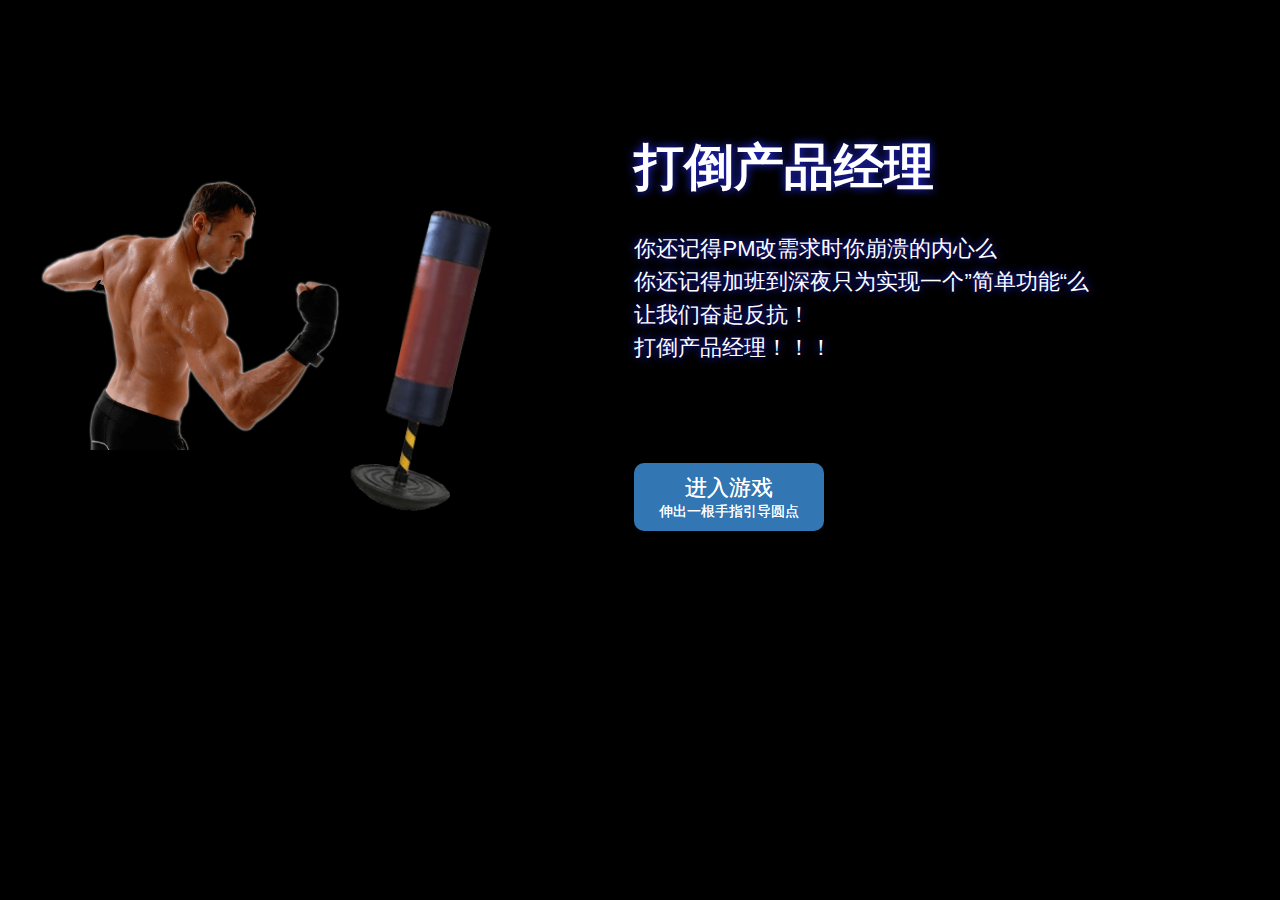
<file: index.html>
<!DOCTYPE html>
<html>

<head>
  <meta charset="utf-8">
  <meta http-equiv="X-UA-Compatible" content="IE=edge">
  <title>打倒产品经理</title>
  <link rel="stylesheet" href="./css/normalize-zh.css">
  <link rel="stylesheet" type="text/css" href="./css/index.css">
</head>

<body>
  <div class="container">
    <div class="left">
      <img class="human" src="imgs/human.jpg" alt="">
      <img class="bag" src="imgs/bag.png" alt="">
    </div>
    <div class="right">
      <h1>打倒产品经理</h1>
      <div class="detail">
        <p>你还记得PM改需求时你崩溃的内心么</p>
        <p>你还记得加班到深夜只为实现一个”简单功能“么</p>
        <p>让我们奋起反抗！</p>
        <p>打倒产品经理！！！</p>
      </div>
      <a class="btn" href="main.html">
        <p>进入游戏
          <span class="tip">伸出一根手指引导圆点</span>
        </p>
      </a>
    </div>
  </div>
  <div class="mask-modal" id="modal">
    <div class="mask">
    </div>
    <div class="modal">
      <h3>您还未连接leap motion 设备，请连接设备！</h3>
    </div>
  </div>
  <audio src="music/music_cartoony_background.mp3" autoplay="autoplay" loop="loop"></audio>
  <script type="text/javascript" src="js/zf.js"></script>
  <script type="text/javascript">
  // zf.showModal();
  </script>
</body>

</html>
</file>
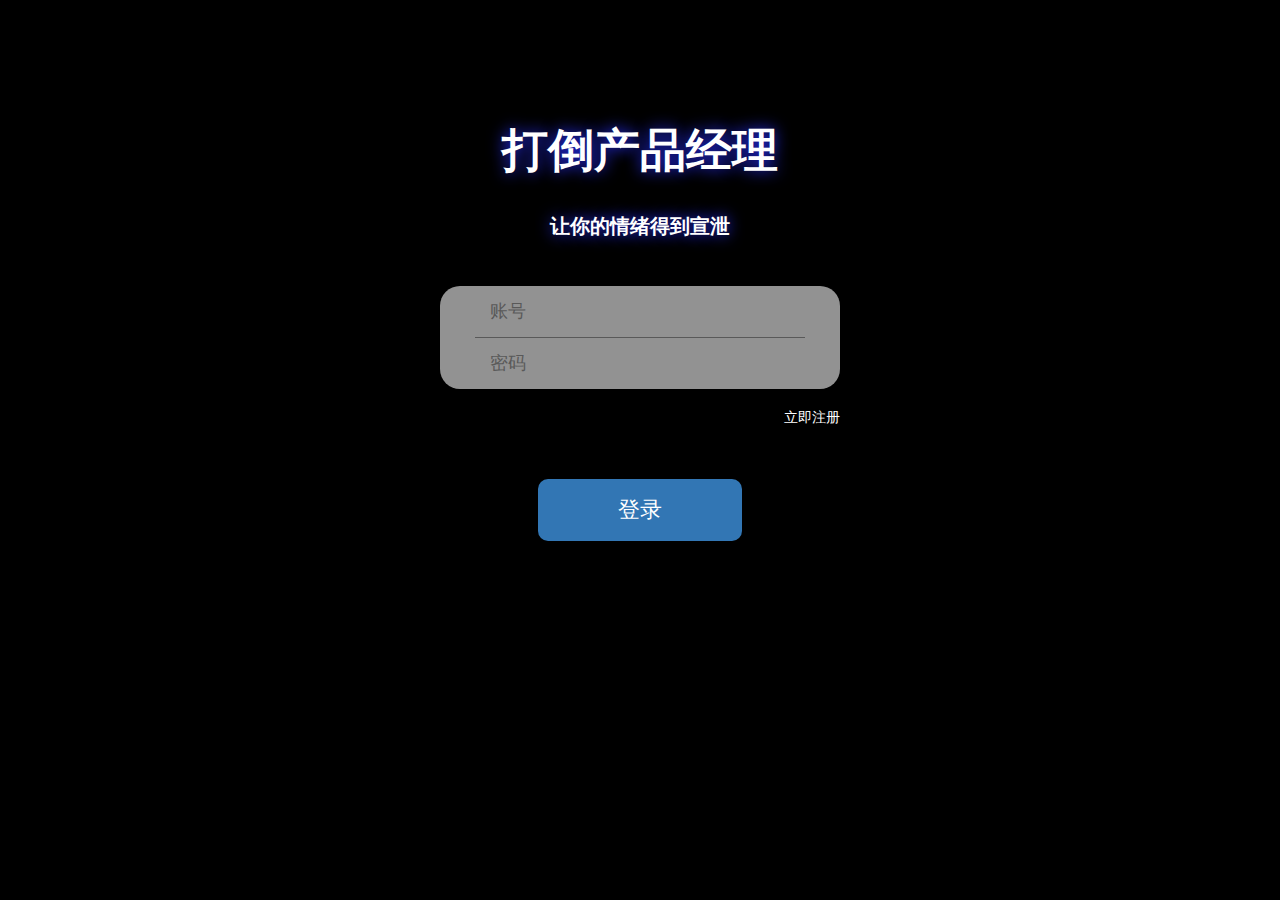
<file: login.html>
<!DOCTYPE html>
<html>

<head>
  <meta charset="utf-8">
  <meta http-equiv="X-UA-Compatible" content="IE=edge">
  <title>登陆</title>
  <link rel="stylesheet" href="./css/normalize-zh.css">
  <link rel="stylesheet" type="text/css" href="./css/login.css">
</head>

<body>
  <div class="container">
    <header>
      <h1>打倒产品经理</h1>
      <h4>让你的情绪得到宣泄</h4>
    </header>
    <!-- /header -->
    <section class="main">
      <div class="account">
        <input class="username" id="username" type="text" placeholder="账号">
        <input class="password" id="password" type="password" placeholder="密码">
      </div>
      <div class="foot">
        <a class="register" href="register.html" title="注册">立即注册</a>
      </div>
    </section>
    <section class="btn">
      <button id="login">登录</button>
    </section>
  </div>
  <audio src="music/music_cartoony_background.mp3" autoplay="autoplay" loop="loop"></audio>
  <script type="text/javascript" src="js/lib/md5.js"></script>
  <script type="text/javascript" src="js/lib/util.js"></script>
  <script type="text/javascript" src="js/lib/zfJquery.js"></script>
  <script type="text/javascript">
  zfJquery(function() {
    zfJquery('#login').bind('click', function() {
      var username = zfJquery('#username')[0].value
      var password = zfJquery('#password')[0].value
      if (checkUsername(username) && checkPassword(password)) {
        var score = localStorage.getItem('score') || 0
        password = md5(password)
        var urlStr = 'http://www.violachen.cn/KOPM/userLogin?userName=' + username + '&passWord=' + password + '&score=' + score
        zfJquery.ajax({
          url: urlStr,
          type: 'GET',
          success: function(data) {
            if (data == '-1') {
              alert('用户名错误')
            } else if (data == '0') {
              alert('密码错误')
            } else if (data == '1') {
              localStorage.setItem('from', 'true')
              window.location.href = 'http://www.violachen.cn/KOPM/main.html'
            } else {
              alert('服务器出现错误')
            }

          }
        })
      }
    })
  })
  </script>
</body>

</html>
</file>
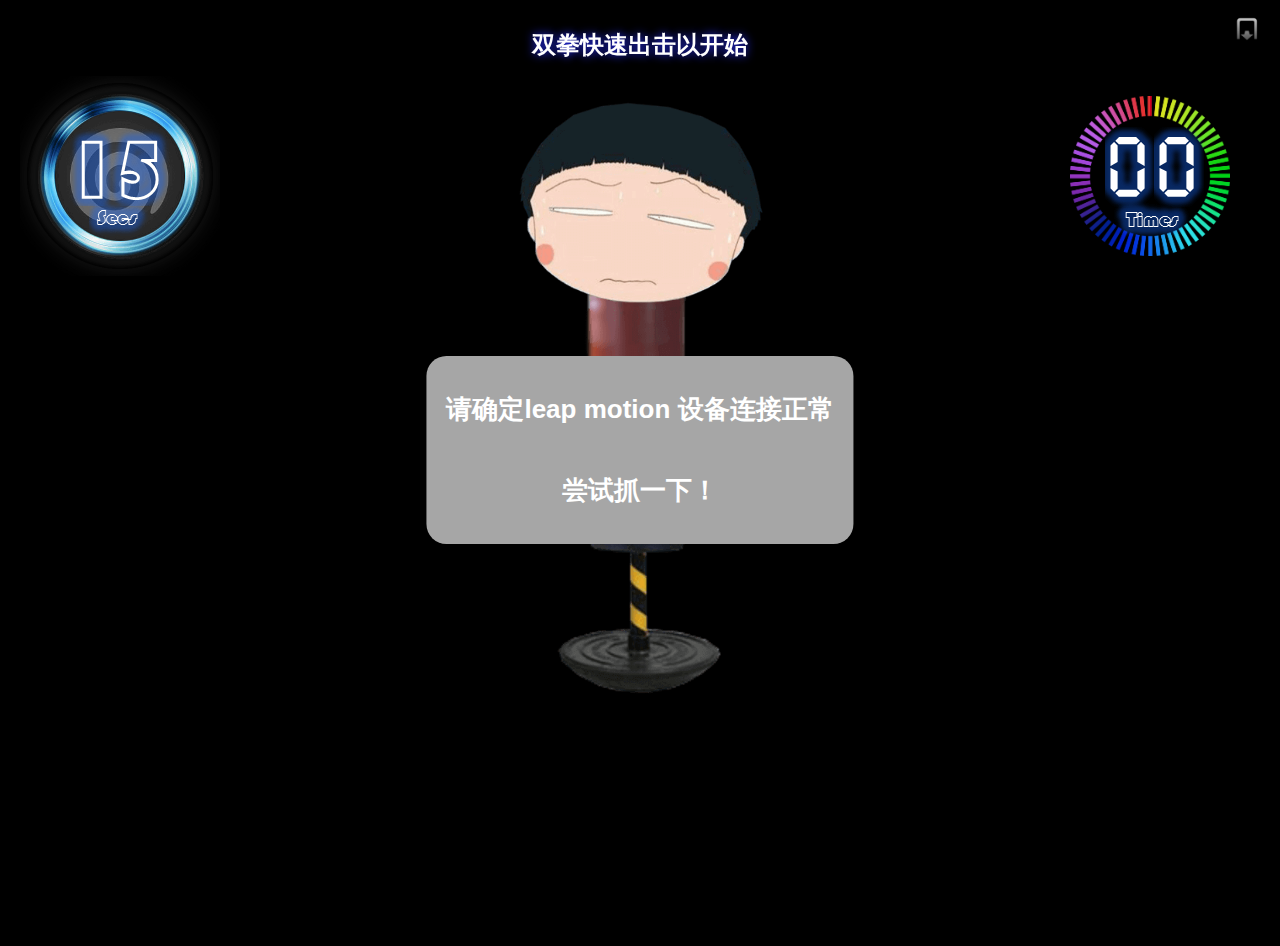
<file: main.html>
<!DOCTYPE html>
<html>

<head>
  <meta charset="utf-8">
  <meta http-equiv="X-UA-Compatible" content="IE=edge">
  <title>打倒产品经理</title>
  <link rel="stylesheet" href="css/normalize-zh.css">
  <link rel="stylesheet" type="text/css" href="./css/main.css">
</head>

<body>
  <div class="container">
    <header>
      <span id="user"></span>
      <a href="javascript:;" title="" id="logout"><img src="imgs/logout.jpg" alt="退出"></a>
    </header>
    <!-- 击打页面效果 -->
    <div class="hit">
      <img id="pillar" src="imgs/pillar.png">
      <canvas id="myCanvas"></canvas>
      <div class="timer">
        <canvas id="timerCanvas" width="220" height="220"></canvas>
        <img id="innerCircle" src="imgs/innerCircle2.png" width="130" height="130">
        <div id="timerNumber"></div>
        <div id="timeTip"></div>
      </div>
      <div class="counter">
        <img id="swing" src="imgs/swing.png">
        <div id="leftNumber"></div>
        <div id="rightNumber"></div>
        <div id="countTip"></div>
      </div>
    </div>
    <!-- 击打页面效果 -->
    <!-- 模态窗 -->
    <div class="mask">
      <div class="tip" id="tip">
        <h2>双拳快速出击以开始</h2>
      </div>
      <div class='timer321' id="num3"><img src="imgs/3.png" alt="3"></div>
      <div class='timer321' id="num2"><img src="imgs/2.png" alt="2"></div>
      <div class='timer321' id="num1"><img src="imgs/1.png" alt="1"></div>
      <div class='timer321' id="go"><img src="imgs/go.png" alt="go"></div>
      <div class="ko">
        <div class="k"></div>
        <div class="o"></div>
      </div>
      <div class="modal" id="modal">
        <h3 id="hitCounts"></h3>
        <div class="btns">
          <button id="again">再来一次</button>
          <button id="save">留下战绩</button>
          <button id="share">分享至QQ空间</button>
        </div>
      </div>
      <div class="modal" id="list">
        <h3>最强榜单</h3>
        <ul id="allList">
        </ul>
        <div class="btns">
          <button id="again1">再来一次</button>
          <button id="share1">分享至QQ空间</button>
        </div>
      </div>
      <div class="mask-modal" id="warning">
        <div class="warning-modal">
          <h3>请确定leap motion 设备连接正常</h3>
          <h3>尝试抓一下！</h3>
        </div>
      </div>
    </div>
    <!-- 模态窗 -->
  </div>
  <audio src="music/music_cartoony_background.mp3" autoplay="autoplay" loop="loop"></audio>
  <script type="text/javascript">
  (function() {
    document.getElementById('share').addEventListener('click', function() {
      var p = {
        url: location.href,
        showcount: '1',
        /*是否显示分享总数,显示：'1'，不显示：'0' */
        desc: '你还记得PM改需求时你崩溃的内心么\n你还记得加班到深夜只为实现一个”简单功能“么\n让我们奋起反抗！\n打倒产品经理！！！\n',
        /*默认分享理由(可选)*/
        summary: '',
        /*分享摘要(可选)*/
        title: '我在打倒产品经理，你呢？',
        /*分享标题(可选)*/
        site: 'http://www.violachen.cn/KOPM/',
        /*分享来源 如：腾讯网(可选)*/
        pics: 'http://7xm1f1.com1.z0.glb.clouddn.com/kopm.jpg',
        /*分享图片的路径(可选)*/
        style: '201',
        width: 200,
        height: 100
      };
      var s = [];
      for (var i in p) {
        s.push(i + '=' + encodeURIComponent(p[i] || ''));
      }
      var url = 'http://sns.qzone.qq.com/cgi-bin/qzshare/cgi_qzshare_onekey?' + s.join('&')

      window.location.href = url
    })
    document.getElementById('share1').addEventListener('click', function() {
      var p = {
        url: location.href,
        showcount: '1',
        /*是否显示分享总数,显示：'1'，不显示：'0' */
        desc: '你还记得PM改需求时你崩溃的内心么\n你还记得加班到深夜只为实现一个”简单功能“么\n让我们奋起反抗！\n打倒产品经理！！！\n',
        /*默认分享理由(可选)*/
        summary: '',
        /*分享摘要(可选)*/
        title: '我在打倒产品经理，你呢？',
        /*分享标题(可选)*/
        site: 'http://www.violachen.cn/KOPM/',
        /*分享来源 如：腾讯网(可选)*/
        pics: 'http://7xm1f1.com1.z0.glb.clouddn.com/kopm.jpg',
        /*分享图片的路径(可选)*/
        style: '201',
        width: 200,
        height: 100
      };
      var s = [];
      for (var i in p) {
        s.push(i + '=' + encodeURIComponent(p[i] || ''));
      }
      var url = 'http://sns.qzone.qq.com/cgi-bin/qzshare/cgi_qzshare_onekey?' + s.join('&')

      window.location.href = url;
    })
  })();
  </script>
  <script type="text/javascript" src="js/lib/zfJquery.js"></script>
  <script type="text/javascript" src="js/zf.js"></script>
  <script src="js/lib/leap-0.4.2.min.js"></script>
  <script src="js/main.js"></script>
  <script src="js/leapmotion.js"></script>
  <script>
  zfJquery(function() {
    document.getElementById('again').addEventListener('click', function() {
      zf.init().hideModal().showTimer()
    })

    document.getElementById('save').addEventListener('click', function() {
      if (zf.user != '') {
        zf.score = zf.countTimes
        zf.hideModal().showList()
      } else {
        window.location.href = 'http://www.violachen.cn/KOPM/login.html'
        localStorage.setItem('score', zf.countTimes)
      }
    })

    document.getElementById('again1').addEventListener('click', function() {
      zf.init().hideList().hideWarning().hideModal().showTimer()
    })

    document.getElementById('logout').addEventListener('click', function(e) {
      zfJquery.ajax({
        url: 'http://www.violachen.cn/KOPM/cookieLogout',
        type: 'GET'
      })
    })

    zfJquery.ajax({
      url: 'http://www.violachen.cn/KOPM/cookieLogin',
      reType: 'text',
      success: function(data) {
        console.log(data)
        if (data != '-1') {
          zf.user = data
          zf.userDOM.innerHTML = data
          if (localStorage.getItem('from') == 'true') {
            localStorage.setItem('from', 'false')
            zf.hideWarning().showList().disableFlag()
          }
        }
      }
    })
  })
  </script>
</body>

</html>
</file>
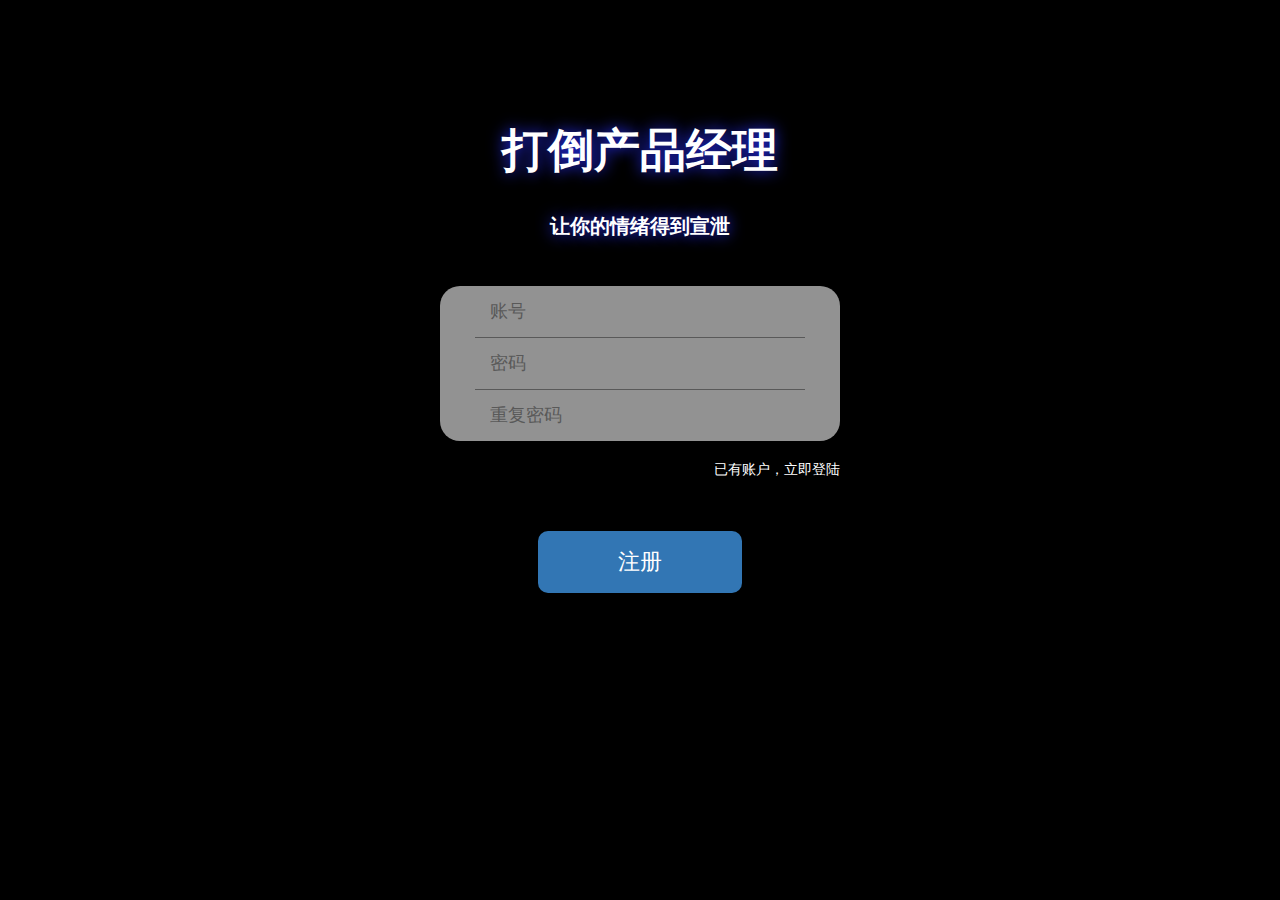
<file: register.html>
<!DOCTYPE html>
<html>

<head>
  <meta charset="utf-8">
  <meta http-equiv="X-UA-Compatible" content="IE=edge">
  <title>登陆</title>
  <link rel="stylesheet" href="./css/normalize-zh.css">
  <link rel="stylesheet" type="text/css" href="./css/login.css">
</head>

<body>
  <div id="backgroundNetwork"></div>
  <div class="container">
    <header>
      <h1>打倒产品经理</h1>
      <h4>让你的情绪得到宣泄</h4>
    </header>
    <!-- /header -->
    <section class="main">
      <div class="account">
        <input class="username" id="username" type="text" placeholder="账号">
        <input class="username" id="password" type="password" placeholder="密码">
        <input class="password" id="repassword" type="password" placeholder="重复密码">
      </div>
      <div class="foot">
        <a class="register" href="login.html" title="登陆">已有账户，立即登陆</a>
      </div>
    </section>
    <section class="btn">
      <button id="register">注册</button>
    </section>
  </div>
  <audio src="music/music_cartoony_background.mp3" autoplay="autoplay" loop="loop"></audio>
  <script type="text/javascript" src="js/lib/md5.js"></script>
  <script type="text/javascript" src="js/lib/util.js"></script>
  <script type="text/javascript" src="js/lib/zfJquery.js"></script>
  <script type="text/javascript">
  zfJquery(function() {
    zfJquery('#register').bind('click', function() {
      var username = zfJquery('#username')[0].value
      var password = zfJquery('#password')[0].value
      var repassword = zfJquery('#repassword')[0].value
      if (checkUsername(username) && checkPassword(password) || checkRepassword(password, repassword)) {
        var score = localStorage.getItem('score') || 0
        password = md5(password)
        var urlStr = 'http://www.violachen.cn/KOPM/userSignin?userName=' + username + '&passWord=' + password + '&score=' + score
        zfJquery.ajax({
          url: urlStr,
          type: 'GET',
          success: function(data) {
            if (data == '-1') {
              alert('用户名注册失败')
            } else if (data == '1') {
              localStorage.setItem('from', 'true')
              window.location.href = 'http://www.violachen.cn/KOPM/main.html'
            } else {
              alert('服务器问题')
            }
          }
        })
      }
    })
  })
  </script>
</body>

</html>
</file>
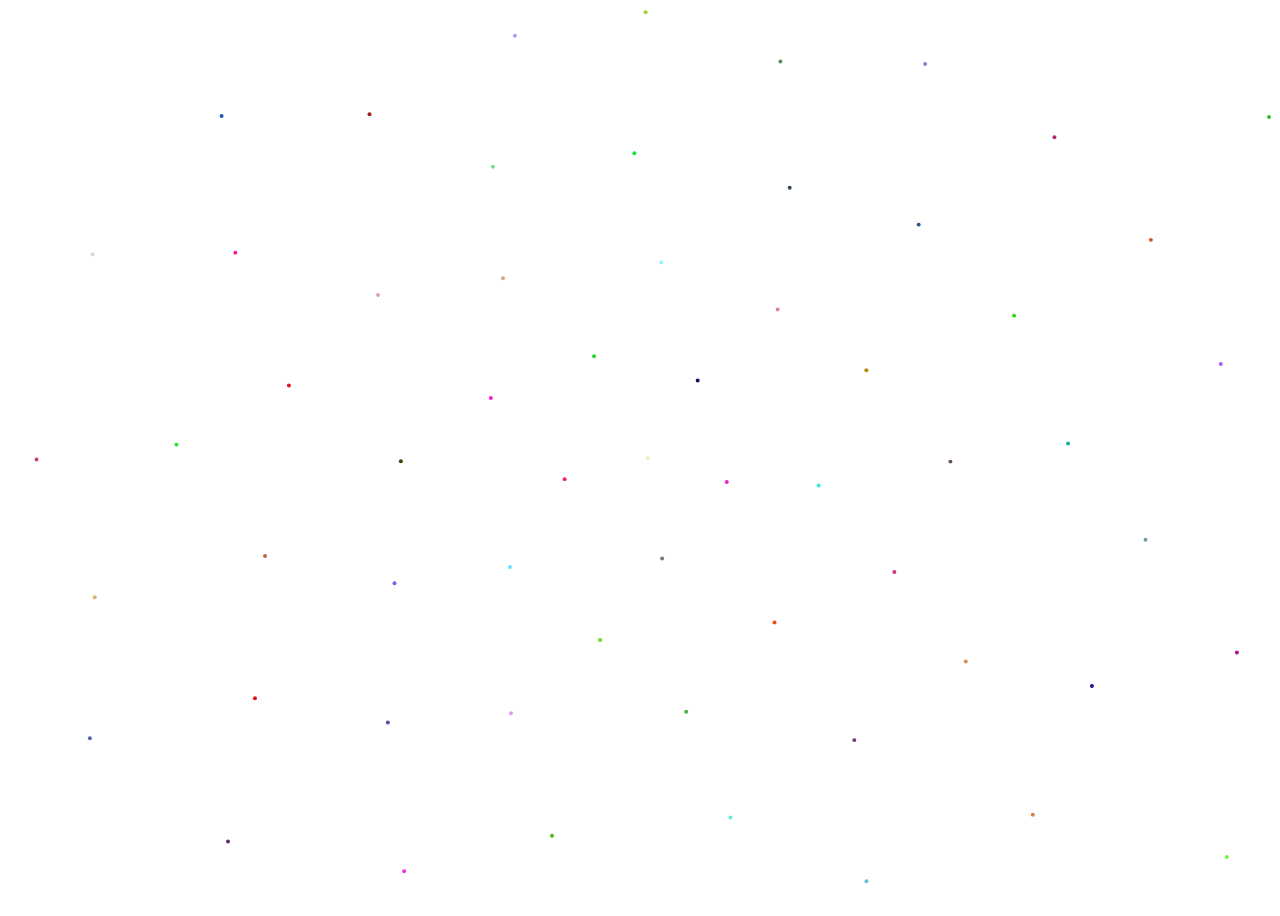
<file: TestVis/default.html>
﻿<!DOCTYPE html>
<html>
<head>
<meta http-equiv="Content-Type" content="text/html; charset=utf-8"/>
    <meta charset="utf-8" />
    <title>TestVis</title>

    <!-- TestVis 引用 -->
    <link href="css/vis.css" rel="stylesheet" />
   <!--  <link href="css/default.css" rel="stylesheet" /> -->

    <script src="js/vis.js"></script>
    <script src="js/default.js"></script>

</head>
<body>

    <div id="backgroundNetwork"></div>
    
    <script type="text/javascript">
        document.getElementById('backgroundNetwork').style.height = document.documentElement.clientHeight + "px";
        document.getElementById('backgroundNetwork').style.width = document.documentElement.clientWidth + "px";
        bgDraw();
        bgStartShow();
    </script>
</body>
</html>
</file>
<file: css/index.css>
.container {
  width: 1200px;
  margin: 0 auto;
  padding-top: 100px;
}

.left {
  float: left;
  margin: 80px 0;
}

.left .human {
  width: 300px;
  padding-bottom: 70px;
}

.left .bag {
  width: 170px;
}

.right {
  float: left;
  margin-left: 120px;
  color: #fff;
}

.right h1 {
  text-shadow: 0 0 10px RGBA(39, 46, 251, 1.00);
  font-size: 50px;
}

.right p {
  text-shadow: 0 0 10px RGBA(39, 46, 251, 1.00);
  font-size: 22px;
  margin: 3px 0 0 0;
}

.right .detail {
  margin-top: 30px;
}

.btn {
  display: inline-block;
  margin-top: 100px;
  border-radius: 10px;
  text-decoration: none;
  color: #fff;
  background-color: RGBA(50, 118, 180, 1.00);
}

.btn p {
  text-shadow: 0 0 0px #fff;
  margin: 10px 25px;
  text-align: center;
}

.btn .tip {
  display: block;
  font-size: 14px;
}

.mask-modal {
  display: none;
}

.mask {
  position: fixed;
  height: 100%;
  width: 100%;
  background: rgba(10, 10, 10, 0.7)
}

.modal {
  position: absolute;
  left: 50%;
  top: 50%;
  -webkit-transform: translate3d(-50%, -50%, 0);
  transform: translate3d(-50%, -50%, 0);
  background: RGBA(166, 166, 166, 1.00);
  border-radius: 20px;
}

.modal h3 {
  padding: 10px 20px;
  color: #fff;
  text-align: center;
  font-size: 26px;
}
</file>
<file: css/login.css>
.container {
  text-align: center;
  color: #fff;
}

h1 {
  margin-top: 120px;
  font-size: 46px;
  text-shadow: 0 0 15px RGBA(39, 46, 251, 1.00);
}

h4 {
  font-size: 20px;
  text-shadow: 0 0 15px RGBA(39, 46, 251, 1.00);
}

.main {
  width: 400px;
  padding-top: 20px;
  margin: 0 auto;
}

.account {
  display: inline-block;
  border-radius: 20px;
  background: RGBA(146, 146, 146, 1.00);
}

.account input {
  width: 300px;
  padding: 15px;
  font-size: 18px;
  border: none;
  outline: none;
  background: none;
}

::-moz-placeholder {
  color: RGBA(89, 89, 89, 1);
}

::-webkit-input-placeholder {
  color: RGBA(89, 89, 89, 1);
}

:-ms-input-placeholder {
  color: RGBA(89, 89, 89, 1);
}

.account .username {
  /*margin: 5px;*/
  border-bottom: 1px solid RGBA(89, 89, 89, 1);
}

.foot {
  width: 400px;
  padding-top: 20px;
  margin: 0 auto;
  font-size: 14px;
}

.foot .register {
  float: right;
  text-decoration: none;
  color: #fff;
}

.foot .register:hover {
  color: rgba(255, 255, 255, .6);
}

.btn {
  padding-top: 70px;
}

button {
  padding: 16px 80px;
  font-size: 22px;
  color: #fff;
  border: 0;
  border-radius: 10px;
  outline: none;
  background: RGBA(50, 118, 180, 1.00);
}

button:hover {
  color: rgba(255, 255, 255, .8);
  background: RGBA(50, 118, 180, .8);
}
</file>
<file: css/main.css>
html,
body {
  height: 100%;
}

.container {
  height: 100%;
}

header {
  position: relative;
  padding-top: 20px;
  font-size: 18px;
  text-align: right;
  color: RGBA(166, 166, 166, 1.00);
}

header span {
  padding-right: 70px;
}

header img {
  position: absolute;
  top: 15px;
  right: 20px;
  width: 26px;
  cursor: pointer;
}

.hit {
  position: relative;
  margin-top: 5px;
}

.container .tip {
  position: absolute;
  top: 5%;
  left: 50%;
  z-index: 1;
  display: block;
  -webkit-transform: translate3d(-50%, -50%, 0);
  transform: translate3d(-50%, -50%, 0);
  color: #fff;
  text-shadow: 0 0 10px RGBA(39, 46, 251, 1.00);
}

.container .timer321 {
  position: absolute;
  top: 50%;
  left: 50%;
  display: none;
  -webkit-transform: translate3d(-50%, -50%, 0);
  transform: translate3d(-50%, -50%, 0);
}

.container .timer321 img {
  height: 300px;
  hei: 200px;
}

.modal {
  position: absolute;
  top: 50%;
  left: 50%;
  display: none;
  -webkit-transform: translate3d(-50%, -50%, 0);
  transform: translate3d(-50%, -50%, 0);
  border-radius: 20px;
  background: RGBA(166, 166, 166, 1.00);
}

.modal ul {
  list-style: none;
}

.modal h3 {
  padding: 10px 20px;
  font-size: 26px;
  text-align: center;
  color: #fff;
}

.modal .btns {
  margin: 10px;
}

.modal button {
  padding: 16px 30px;
  margin: 10px;
  font-size: 18px;
  color: #fff;
  border: 0;
  border-radius: 10px;
  outline: none;
  background: RGBA(50, 118, 180, 1.00);
}


/* ko */

.ko {
  position: absolute;
  top: 50%;
  left: 50%;
  z-index: -1;
  display: none;
  width: 920px;
  height: 400px;
  -webkit-transform: translate3d(-50%, -50%, 0);
  transform: translate3d(-50%, -50%, 0);
}

.k {
  position: relative;
  z-index: 0;
  float: left;
  width: 230px;
  height: 200px;
  background-image: url("../imgs/k.png");
  background-repeat: no-repeat;
  background-size: cover;
}

.o {
  position: relative;
  z-index: 0;
  float: left;
  width: 230px;
  height: 200px;
  background-image: url("../imgs/o.png");
  background-repeat: no-repeat;
  background-size: cover;
}

.k.kfade {
  -webkit-animation: kfade 1.5s ease-out 1;
  animation: kfade 1.5s ease-out 1;
}

.o.ofade {
  -webkit-animation: ofade .8s ease-out 1;
  animation: ofade .8s ease-out 1;
}

@keyframes kfade {
  0% {
    width: 230px;
    height: 200px;
    opacity: 0;
  }
  33% {
    width: 460px;
    height: 400px;
    opacity: 1;
  }
  72% {
    width: 460px;
    height: 400px;
    opacity: 1;
  }
  100% {
    width: 230px;
    height: 200px;
    opacity: 0;
  }
}

@-webkit-keyframes kfade {
  0% {
    width: 230px;
    height: 200px;
    opacity: 0;
  }
  33% {
    width: 460px;
    height: 400px;
    opacity: 1;
  }
  66% {
    width: 460px;
    height: 400px;
    opacity: 1;
  }
  100% {
    width: 230px;
    height: 200px;
    opacity: 0;
  }
}

@keyframes ofade {
  0% {
    width: 230px;
    height: 200px;
    opacity: 0;
  }
  25% {
    width: 460px;
    height: 400px;
    opacity: 1;
  }
  50% {
    width: 460px;
    height: 400px;
    opacity: 1;
  }
  90% {
    opacity: 0;
  }
  100% {
    width: 230px;
    height: 200px;
    opacity: 0;
  }
}

@-webkit-keyframes ofade {
  0% {
    width: 230px;
    height: 200px;
    opacity: 0;
  }
  25% {
    width: 460px;
    height: 400px;
    opacity: 1;
  }
  50% {
    width: 460px;
    height: 400px;
    opacity: 1;
  }
  90% {
    width: 230px;
    height: 200px;
    opacity: 0;
  }
  100% {
    opacity: 0;
  }
}


/* canvas */

#myCanvas {
  position: absolute;
  margin: 0 auto;
}

#pillar {
  position: absolute;
  z-index: -1;
  -webkit-transform-origin: 50% 100%;
  transform-origin: 50% 100%;
}

img {
  border: 0;
}

.timer {
  position: absolute;
  top: 30px;
  left: 20px;
}

.counter {
  position: absolute;
  top: 50px;
  right: 50px;
}

#swing {
  width: 160px;
  height: 160px;
  border-radius: 50px;
}

#innerCircle {
  position: absolute;
  top: 35px;
  left: 35px;
}

#timerNumber {
  position: absolute;
  background-image: url('../imgs/number.png');
  border: 0;
  padding: 0;
  overflow: hidden;
  width: 120px;
  height: 80px;
  background-position: -367px -50px;
  left: 39px;
  top: 50px;
  z-index: 2;
}

#leftNumber {
  position: absolute;
  width: 50px;
  height: 80px;
  background-image: url('../imgs/number.png');
  background-position: -375px -160px;
  left: 35px;
  top: 31px;
}

#rightNumber {
  position: absolute;
  width: 50px;
  height: 80px;
  background-image: url('../imgs/number.png');
  background-position: -375px -160px;
  left: 84px;
  top: 31px;
}

.mask-modal {
  display: none;
}

.warning-modal {
  position: absolute;
  top: 50%;
  left: 50%;
  -webkit-transform: translate3d(-50%, -50%, 0);
  transform: translate3d(-50%, -50%, 0);
  border-radius: 20px;
  background: RGBA(166, 166, 166, 1.00);
}

.warning-modal h3 {
  padding: 10px 20px;
  font-size: 26px;
  text-align: center;
  color: #fff;
}

#list ul {
  overflow: auto;
  clear: both;
}

#list ul li {
  padding-top: 8px;
  padding-right: 40px;
  overflow: hidden;
  font-size: 18px;
  color: #fff;
}

.listname {
  display: inline-block;
  float: left;
  clear: both;
}

.listscore {
  display: inline-block;
  float: right;
}

#list .listme {
  color: #3672d4;
}

#timeTip {
  width: 80px;
  height: 40px;
  background-image: url('../imgs/number.png');
  position: absolute;
  background-position: -500px -515px;
  left: 69px;
  top: 121px;
}

#countTip {
  width: 80px;
  height: 40px;
  background-image: url('../imgs/number.png');
  position: absolute;
  background-position: -565px -95px;
  left: 43px;
  top: 103px;
}
</file>
<file: TestVis/css/vis.css>
.vis .overlay {
  position: absolute;
  top: 0;
  left: 0;
  width: 100%;
  height: 100%;

  /* Must be displayed above for example selected Timeline items */
  z-index: 10;
}

.vis-active {
  box-shadow: 0 0 10px #86d5f8;
}

/* override some bootstrap styles screwing up the timelines css */

.vis [class*="span"] {
  min-height: 0;
  width: auto;
}

div.vis-configuration {
    position:relative;
    display:block;
    float:left;
    font-size:12px;
}

div.vis-configuration-wrapper {
    display:block;
    width:700px;
}

div.vis-configuration-wrapper::after {
  clear: both;
  content: "";
  display: block;
}

div.vis-configuration.vis-config-option-container{
    display:block;
    width:495px;
    background-color: #ffffff;
    border:2px solid #f7f8fa;
    border-radius:4px;
    margin-top:20px;
    left:10px;
    padding-left:5px;
}

div.vis-configuration.vis-config-button{
    display:block;
    width:495px;
    height:25px;
    vertical-align: middle;
    line-height:25px;
    background-color: #f7f8fa;
    border:2px solid #ceced0;
    border-radius:4px;
    margin-top:20px;
    left:10px;
    padding-left:5px;
    cursor: pointer;
    margin-bottom:30px;
}

div.vis-configuration.vis-config-button.hover{
    background-color: #4588e6;
    border:2px solid #214373;
    color:#ffffff;
}

div.vis-configuration.vis-config-item{
    display:block;
    float:left;
    width:495px;
    height:25px;
    vertical-align: middle;
    line-height:25px;
}


div.vis-configuration.vis-config-item.vis-config-s2{
    left:10px;
    background-color: #f7f8fa;
    padding-left:5px;
    border-radius:3px;
}
div.vis-configuration.vis-config-item.vis-config-s3{
    left:20px;
    background-color: #e4e9f0;
    padding-left:5px;
    border-radius:3px;
}
div.vis-configuration.vis-config-item.vis-config-s4{
    left:30px;
    background-color: #cfd8e6;
    padding-left:5px;
    border-radius:3px;
}

div.vis-configuration.vis-config-header{
    font-size:18px;
    font-weight: bold;
}

div.vis-configuration.vis-config-label{
    width:120px;
    height:25px;
    line-height: 25px;
}

div.vis-configuration.vis-config-label.vis-config-s3{
    width:110px;
}
div.vis-configuration.vis-config-label.vis-config-s4{
    width:100px;
}

div.vis-configuration.vis-config-colorBlock{
    top:1px;
    width:30px;
    height:19px;
    border:1px solid #444444;
    border-radius:2px;
    padding:0px;
    margin:0px;
    cursor:pointer;
}

input.vis-configuration.vis-config-checkbox {
    left:-5px;
}


input.vis-configuration.vis-config-rangeinput{
    position:relative;
    top:-5px;
    width:60px;
    /*height:13px;*/
    padding:1px;
    margin:0;
    pointer-events:none;
}

input.vis-configuration.vis-config-range{
    /*removes default webkit styles*/
    -webkit-appearance: none;

    /*fix for FF unable to apply focus style bug */
    border: 0px solid white;
    background-color:rgba(0,0,0,0);

    /*required for proper track sizing in FF*/
    width: 300px;
    height:20px;
}
input.vis-configuration.vis-config-range::-webkit-slider-runnable-track {
    width: 300px;
    height: 5px;
    background: #dedede; /* Old browsers */
    background: -moz-linear-gradient(top,  #dedede 0%, #c8c8c8 99%); /* FF3.6+ */
    background: -webkit-gradient(linear, left top, left bottom, color-stop(0%,#dedede), color-stop(99%,#c8c8c8)); /* Chrome,Safari4+ */
    background: -webkit-linear-gradient(top,  #dedede 0%,#c8c8c8 99%); /* Chrome10+,Safari5.1+ */
    background: -o-linear-gradient(top, #dedede 0%, #c8c8c8 99%); /* Opera 11.10+ */
    background: -ms-linear-gradient(top,  #dedede 0%,#c8c8c8 99%); /* IE10+ */
    background: linear-gradient(to bottom,  #dedede 0%,#c8c8c8 99%); /* W3C */
    filter: progid:DXImageTransform.Microsoft.gradient( startColorstr='#dedede', endColorstr='#c8c8c8',GradientType=0 ); /* IE6-9 */

    border: 1px solid #999999;
    box-shadow: #aaaaaa 0px 0px 3px 0px;
    border-radius: 3px;
}
input.vis-configuration.vis-config-range::-webkit-slider-thumb {
    -webkit-appearance: none;
    border: 1px solid #14334b;
    height: 17px;
    width: 17px;
    border-radius: 50%;
    background: #3876c2; /* Old browsers */
    background: -moz-linear-gradient(top,  #3876c2 0%, #385380 100%); /* FF3.6+ */
    background: -webkit-gradient(linear, left top, left bottom, color-stop(0%,#3876c2), color-stop(100%,#385380)); /* Chrome,Safari4+ */
    background: -webkit-linear-gradient(top,  #3876c2 0%,#385380 100%); /* Chrome10+,Safari5.1+ */
    background: -o-linear-gradient(top,  #3876c2 0%,#385380 100%); /* Opera 11.10+ */
    background: -ms-linear-gradient(top,  #3876c2 0%,#385380 100%); /* IE10+ */
    background: linear-gradient(to bottom,  #3876c2 0%,#385380 100%); /* W3C */
    filter: progid:DXImageTransform.Microsoft.gradient( startColorstr='#3876c2', endColorstr='#385380',GradientType=0 ); /* IE6-9 */
    box-shadow: #111927 0px 0px 1px 0px;
    margin-top: -7px;
}
input.vis-configuration.vis-config-range:focus {
    outline: none;
}
input.vis-configuration.vis-config-range:focus::-webkit-slider-runnable-track {
    background: #9d9d9d; /* Old browsers */
    background: -moz-linear-gradient(top, #9d9d9d 0%, #c8c8c8 99%); /* FF3.6+ */
    background: -webkit-gradient(linear, left top, left bottom, color-stop(0%,#9d9d9d), color-stop(99%,#c8c8c8)); /* Chrome,Safari4+ */
    background: -webkit-linear-gradient(top,  #9d9d9d 0%,#c8c8c8 99%); /* Chrome10+,Safari5.1+ */
    background: -o-linear-gradient(top,  #9d9d9d 0%,#c8c8c8 99%); /* Opera 11.10+ */
    background: -ms-linear-gradient(top,  #9d9d9d 0%,#c8c8c8 99%); /* IE10+ */
    background: linear-gradient(to bottom,  #9d9d9d 0%,#c8c8c8 99%); /* W3C */
    filter: progid:DXImageTransform.Microsoft.gradient( startColorstr='#9d9d9d', endColorstr='#c8c8c8',GradientType=0 ); /* IE6-9 */
}

input.vis-configuration.vis-config-range::-moz-range-track {
    width: 300px;
    height: 10px;
    background: #dedede; /* Old browsers */
    background: -moz-linear-gradient(top,  #dedede 0%, #c8c8c8 99%); /* FF3.6+ */
    background: -webkit-gradient(linear, left top, left bottom, color-stop(0%,#dedede), color-stop(99%,#c8c8c8)); /* Chrome,Safari4+ */
    background: -webkit-linear-gradient(top,  #dedede 0%,#c8c8c8 99%); /* Chrome10+,Safari5.1+ */
    background: -o-linear-gradient(top, #dedede 0%, #c8c8c8 99%); /* Opera 11.10+ */
    background: -ms-linear-gradient(top,  #dedede 0%,#c8c8c8 99%); /* IE10+ */
    background: linear-gradient(to bottom,  #dedede 0%,#c8c8c8 99%); /* W3C */
    filter: progid:DXImageTransform.Microsoft.gradient( startColorstr='#dedede', endColorstr='#c8c8c8',GradientType=0 ); /* IE6-9 */

    border: 1px solid #999999;
    box-shadow: #aaaaaa 0px 0px 3px 0px;
    border-radius: 3px;
}
input.vis-configuration.vis-config-range::-moz-range-thumb {
    border: none;
    height: 16px;
    width: 16px;

    border-radius: 50%;
    background:  #385380;
}

/*hide the outline behind the border*/
input.vis-configuration.vis-config-range:-moz-focusring{
    outline: 1px solid white;
    outline-offset: -1px;
}

input.vis-configuration.vis-config-range::-ms-track {
    width: 300px;
    height: 5px;

    /*remove bg colour from the track, we'll use ms-fill-lower and ms-fill-upper instead */
    background: transparent;

    /*leave room for the larger thumb to overflow with a transparent border */
    border-color: transparent;
    border-width: 6px 0;

    /*remove default tick marks*/
    color: transparent;
}
input.vis-configuration.vis-config-range::-ms-fill-lower {
    background: #777;
    border-radius: 10px;
}
input.vis-configuration.vis-config-range::-ms-fill-upper {
    background: #ddd;
    border-radius: 10px;
}
input.vis-configuration.vis-config-range::-ms-thumb {
    border: none;
    height: 16px;
    width: 16px;
    border-radius: 50%;
    background:  #385380;
}
input.vis-configuration.vis-config-range:focus::-ms-fill-lower {
    background: #888;
}
input.vis-configuration.vis-config-range:focus::-ms-fill-upper {
    background: #ccc;
}

.vis-configuration-popup {
    position: absolute;
    background: rgba(57, 76, 89, 0.85);
    border: 2px solid #f2faff;
    line-height:30px;
    height:30px;
    width:150px;
    text-align:center;
    color: #ffffff;
    font-size:14px;
    border-radius:4px;
    -webkit-transition: opacity 0.3s ease-in-out;
    -moz-transition: opacity 0.3s ease-in-out;
    transition: opacity 0.3s ease-in-out;
}
.vis-configuration-popup:after, .vis-configuration-popup:before {
    left: 100%;
    top: 50%;
    border: solid transparent;
    content: " ";
    height: 0;
    width: 0;
    position: absolute;
    pointer-events: none;
}

.vis-configuration-popup:after {
    border-color: rgba(136, 183, 213, 0);
    border-left-color: rgba(57, 76, 89, 0.85);
    border-width: 8px;
    margin-top: -8px;
}
.vis-configuration-popup:before {
    border-color: rgba(194, 225, 245, 0);
    border-left-color: #f2faff;
    border-width: 12px;
    margin-top: -12px;
}

.vis-timeline {
  position: relative;
  border: 1px solid #bfbfbf;

  overflow: hidden;
  padding: 0;
  margin: 0;

  box-sizing: border-box;
}


.vis-panel {
  position: absolute;

  padding: 0;
  margin: 0;

  box-sizing: border-box;
}

.vis-panel.vis-center,
.vis-panel.vis-left,
.vis-panel.vis-right,
.vis-panel.vis-top,
.vis-panel.vis-bottom {
  border: 1px #bfbfbf;
}

.vis-panel.vis-center,
.vis-panel.vis-left,
.vis-panel.vis-right {
  border-top-style: solid;
  border-bottom-style: solid;
  overflow: hidden;
}

.vis-panel.vis-center,
.vis-panel.vis-top,
.vis-panel.vis-bottom {
  border-left-style: solid;
  border-right-style: solid;
}

.vis-background {
  overflow: hidden;
}

.vis-panel > .vis-content {
  position: relative;
}

.vis-panel .vis-shadow {
  position: absolute;
  width: 100%;
  height: 1px;
  box-shadow: 0 0 10px rgba(0,0,0,0.8);
  /* TODO: find a nice way to ensure vis-shadows are drawn on top of items
  z-index: 1;
  */
}

.vis-panel .vis-shadow.vis-top {
  top: -1px;
  left: 0;
}

.vis-panel .vis-shadow.vis-bottom {
  bottom: -1px;
  left: 0;
}

.vis-labelset {
  position: relative;

  overflow: hidden;

  box-sizing: border-box;
}

.vis-labelset .vis-label {
  position: relative;
  left: 0;
  top: 0;
  width: 100%;
  color: #4d4d4d;

  box-sizing: border-box;
}

.vis-labelset .vis-label {
  border-bottom: 1px solid #bfbfbf;
}

.vis-labelset .vis-label.draggable {
  cursor: pointer;
}

.vis-labelset .vis-label:last-child {
  border-bottom: none;
}

.vis-labelset .vis-label .vis-inner {
  display: inline-block;
  padding: 5px;
}

.vis-labelset .vis-label .vis-inner.vis-hidden {
  padding: 0;
}


.vis-itemset {
  position: relative;
  padding: 0;
  margin: 0;

  box-sizing: border-box;
}

.vis-itemset .vis-background,
.vis-itemset .vis-foreground {
  position: absolute;
  width: 100%;
  height: 100%;
  overflow: visible;
}

.vis-axis {
  position: absolute;
  width: 100%;
  height: 0;
  left: 0;
  z-index: 1;
}

.vis-foreground .vis-group {
  position: relative;
  box-sizing: border-box;
  border-bottom: 1px solid #bfbfbf;
}

.vis-foreground .vis-group:last-child {
  border-bottom: none;
}

.vis-overlay {
  position: absolute;
  top: 0;
  left: 0;
  width: 100%;
  height: 100%;
  z-index: 10;
}

.vis-item {
  position: absolute;
  color: #1A1A1A;
  border-color: #97B0F8;
  border-width: 1px;
  background-color: #D5DDF6;
  display: inline-block;
  /*overflow: hidden;*/
}

.vis-item.vis-selected {
  border-color: #FFC200;
  background-color: #FFF785;

  /* z-index must be higher than the z-index of custom time bar and current time bar */
  z-index: 2;
}

.vis-editable.vis-selected {
  cursor: move;
}

.vis-item.vis-point.vis-selected {
  background-color: #FFF785;
}

.vis-item.vis-box {
  text-align: center;
  border-style: solid;
  border-radius: 2px;
}

.vis-item.vis-point {
  background: none;
}

.vis-item.vis-dot {
  position: absolute;
  padding: 0;
  border-width: 4px;
  border-style: solid;
  border-radius: 4px;
}

.vis-item.vis-range {
  border-style: solid;
  border-radius: 2px;
  box-sizing: border-box;
}

.vis-item.vis-background {
  border: none;
  background-color: rgba(213, 221, 246, 0.4);
  box-sizing: border-box;
  padding: 0;
  margin: 0;
}

.vis-item .vis-item-overflow {
  position: relative;
  width: 100%;
  height: 100%;
  padding: 0;
  margin: 0;
  overflow: hidden;
}

.vis-item.vis-range .vis-item-content {
  position: relative;
  display: inline-block;
}

.vis-item.vis-background .vis-item-content {
  position: absolute;
  display: inline-block;
}

.vis-item.vis-line {
  padding: 0;
  position: absolute;
  width: 0;
  border-left-width: 1px;
  border-left-style: solid;
}

.vis-item .vis-item-content {
  white-space: nowrap;
  box-sizing: border-box;
  padding: 5px;
}

.vis-item .vis-delete {
  background: url('img/timeline/delete.png') no-repeat center;
  position: absolute;
  width: 24px;
  height: 24px;
  top: -4px;
  right: -24px;
  cursor: pointer;
}

.vis-item .vis-delete-rtl {
  background: url('img/timeline/delete.png') no-repeat center;
  position: absolute;
  width: 24px;
  height: 24px;
  top: -4px;
  left: -24px;
  cursor: pointer;
}


.vis-item.vis-range .vis-drag-left {
  position: absolute;
  width: 24px;
  max-width: 20%;
  min-width: 2px;
  height: 100%;
  top: 0;
  left: -4px;

  cursor: w-resize;
}

.vis-item.vis-range .vis-drag-right {
  position: absolute;
  width: 24px;
  max-width: 20%;
  min-width: 2px;
  height: 100%;
  top: 0;
  right: -4px;

  cursor: e-resize;
}

.vis-range.vis-item.vis-readonly .vis-drag-left,
.vis-range.vis-item.vis-readonly .vis-drag-right {
  cursor: auto;
}

.vis-time-axis {
  position: relative;
  overflow: hidden;
}

.vis-time-axis.vis-foreground {
  top: 0;
  left: 0;
  width: 100%;
}

.vis-time-axis.vis-background {
  position: absolute;
  top: 0;
  left: 0;
  width: 100%;
  height: 100%;
}

.vis-time-axis .vis-text {
  position: absolute;
  color: #4d4d4d;
  padding: 3px;
  overflow: hidden;
  box-sizing: border-box;

  white-space: nowrap;
}

.vis-time-axis .vis-text.vis-measure {
  position: absolute;
  padding-left: 0;
  padding-right: 0;
  margin-left: 0;
  margin-right: 0;
  visibility: hidden;
}

.vis-time-axis .vis-grid.vis-vertical {
  position: absolute;
  border-left: 1px solid;
}

.vis-time-axis .vis-grid.vis-vertical-rtl {
  position: absolute;
  border-right: 1px solid;
}

.vis-time-axis .vis-grid.vis-minor {
  border-color: #e5e5e5;
}

.vis-time-axis .vis-grid.vis-major {
  border-color: #bfbfbf;
}

.vis-current-time {
  background-color: #FF7F6E;
  width: 2px;
  z-index: 1;
}
.vis-custom-time {
  background-color: #6E94FF;
  width: 2px;
  cursor: move;
  z-index: 1;
}
.vis-timeline {
  /*
  -webkit-transition: height .4s ease-in-out;
  transition:         height .4s ease-in-out;
  */
}

.vis-panel {
  /*
  -webkit-transition: height .4s ease-in-out, top .4s ease-in-out;
  transition:         height .4s ease-in-out, top .4s ease-in-out;
  */
}

.vis-axis {
  /*
  -webkit-transition: top .4s ease-in-out;
  transition:         top .4s ease-in-out;
  */
}

/* TODO: get animation working nicely

.vis-item {
  -webkit-transition: top .4s ease-in-out;
  transition:         top .4s ease-in-out;
}

.vis-item.line {
  -webkit-transition: height .4s ease-in-out, top .4s ease-in-out;
  transition:         height .4s ease-in-out, top .4s ease-in-out;
}
/**/

.vis-panel.vis-background.vis-horizontal .vis-grid.vis-horizontal {
  position: absolute;
  width: 100%;
  height: 0;
  border-bottom: 1px solid;
}

.vis-panel.vis-background.vis-horizontal .vis-grid.vis-minor {
  border-color: #e5e5e5;
}

.vis-panel.vis-background.vis-horizontal .vis-grid.vis-major {
  border-color: #bfbfbf;
}


.vis-data-axis .vis-y-axis.vis-major {
  width: 100%;
  position: absolute;
  color: #4d4d4d;
  white-space: nowrap;
}

.vis-data-axis .vis-y-axis.vis-major.vis-measure {
  padding: 0;
  margin: 0;
  border: 0;
  visibility: hidden;
  width: auto;
}


.vis-data-axis .vis-y-axis.vis-minor {
  position: absolute;
  width: 100%;
  color: #bebebe;
  white-space: nowrap;
}

.vis-data-axis .vis-y-axis.vis-minor.vis-measure {
  padding: 0;
  margin: 0;
  border: 0;
  visibility: hidden;
  width: auto;
}

.vis-data-axis .vis-y-axis.vis-title {
  position: absolute;
  color: #4d4d4d;
  white-space: nowrap;
  bottom: 20px;
  text-align: center;
}

.vis-data-axis .vis-y-axis.vis-title.vis-measure {
  padding: 0;
  margin: 0;
  visibility: hidden;
  width: auto;
}

.vis-data-axis .vis-y-axis.vis-title.vis-left {
  bottom: 0;
  -webkit-transform-origin: left top;
  -moz-transform-origin: left top;
  -ms-transform-origin: left top;
  -o-transform-origin: left top;
  transform-origin: left bottom;
  -webkit-transform: rotate(-90deg);
  -moz-transform: rotate(-90deg);
  -ms-transform: rotate(-90deg);
  -o-transform: rotate(-90deg);
  transform: rotate(-90deg);
}

.vis-data-axis .vis-y-axis.vis-title.vis-right {
  bottom: 0;
  -webkit-transform-origin: right bottom;
  -moz-transform-origin: right bottom;
  -ms-transform-origin: right bottom;
  -o-transform-origin: right bottom;
  transform-origin: right bottom;
  -webkit-transform: rotate(90deg);
  -moz-transform: rotate(90deg);
  -ms-transform: rotate(90deg);
  -o-transform: rotate(90deg);
  transform: rotate(90deg);
}

.vis-legend {
  background-color: rgba(247, 252, 255, 0.65);
  padding: 5px;
  border: 1px solid #b3b3b3;
  box-shadow: 2px 2px 10px rgba(154, 154, 154, 0.55);
}

.vis-legend-text {
  /*font-size: 10px;*/
  white-space: nowrap;
  display: inline-block
}
.vis-graph-group0 {
    fill:#4f81bd;
    fill-opacity:0;
    stroke-width:2px;
    stroke: #4f81bd;
}

.vis-graph-group1 {
    fill:#f79646;
    fill-opacity:0;
    stroke-width:2px;
    stroke: #f79646;
}

.vis-graph-group2 {
    fill: #8c51cf;
    fill-opacity:0;
    stroke-width:2px;
    stroke: #8c51cf;
}

.vis-graph-group3 {
    fill: #75c841;
    fill-opacity:0;
    stroke-width:2px;
    stroke: #75c841;
}

.vis-graph-group4 {
    fill: #ff0100;
    fill-opacity:0;
    stroke-width:2px;
    stroke: #ff0100;
}

.vis-graph-group5 {
    fill: #37d8e6;
    fill-opacity:0;
    stroke-width:2px;
    stroke: #37d8e6;
}

.vis-graph-group6 {
    fill: #042662;
    fill-opacity:0;
    stroke-width:2px;
    stroke: #042662;
}

.vis-graph-group7 {
    fill:#00ff26;
    fill-opacity:0;
    stroke-width:2px;
    stroke: #00ff26;
}

.vis-graph-group8 {
    fill:#ff00ff;
    fill-opacity:0;
    stroke-width:2px;
    stroke: #ff00ff;
}

.vis-graph-group9 {
    fill: #8f3938;
    fill-opacity:0;
    stroke-width:2px;
    stroke: #8f3938;
}

.vis-timeline .vis-fill {
    fill-opacity:0.1;
    stroke: none;
}


.vis-timeline .vis-bar {
    fill-opacity:0.5;
    stroke-width:1px;
}

.vis-timeline .vis-point {
    stroke-width:2px;
    fill-opacity:1.0;
}


.vis-timeline .vis-legend-background {
    stroke-width:1px;
    fill-opacity:0.9;
    fill: #ffffff;
    stroke: #c2c2c2;
}


.vis-timeline .vis-outline {
    stroke-width:1px;
    fill-opacity:1;
    fill: #ffffff;
    stroke: #e5e5e5;
}

.vis-timeline .vis-icon-fill {
    fill-opacity:0.3;
    stroke: none;
}

div.vis-network div.vis-manipulation {
  border-width: 0;
  border-bottom: 1px;
  border-style:solid;
  border-color: #d6d9d8;
  background: #ffffff; /* Old browsers */
  background: -moz-linear-gradient(top,  #ffffff 0%, #fcfcfc 48%, #fafafa 50%, #fcfcfc 100%); /* FF3.6+ */
  background: -webkit-gradient(linear, left top, left bottom, color-stop(0%,#ffffff), color-stop(48%,#fcfcfc), color-stop(50%,#fafafa), color-stop(100%,#fcfcfc)); /* Chrome,Safari4+ */
  background: -webkit-linear-gradient(top,  #ffffff 0%,#fcfcfc 48%,#fafafa 50%,#fcfcfc 100%); /* Chrome10+,Safari5.1+ */
  background: -o-linear-gradient(top,  #ffffff 0%,#fcfcfc 48%,#fafafa 50%,#fcfcfc 100%); /* Opera 11.10+ */
  background: -ms-linear-gradient(top,  #ffffff 0%,#fcfcfc 48%,#fafafa 50%,#fcfcfc 100%); /* IE10+ */
  background: linear-gradient(to bottom,  #ffffff 0%,#fcfcfc 48%,#fafafa 50%,#fcfcfc 100%); /* W3C */
  filter: progid:DXImageTransform.Microsoft.gradient( startColorstr='#ffffff', endColorstr='#fcfcfc',GradientType=0 ); /* IE6-9 */

  padding-top:4px;
  position: absolute;
  left: 0;
  top: 0;
  width: 100%;
  height: 28px;
}

div.vis-network div.vis-edit-mode {
  position:absolute;
  left: 0;
  top: 5px;
  height: 30px;
}

/* FIXME: shouldn't the vis-close button be a child of the vis-manipulation div? */

div.vis-network div.vis-close {
  position:absolute;
  right: 0;
  top: 0;
  width: 30px;
  height: 30px;

  background-position: 20px 3px;
  background-repeat: no-repeat;
  background-image: url("img/network/cross.png");
  cursor: pointer;
  -webkit-touch-callout: none;
  -webkit-user-select: none;
  -khtml-user-select: none;
  -moz-user-select: none;
  -ms-user-select: none;
  user-select: none;
}

div.vis-network div.vis-close:hover {
  opacity: 0.6;
}

div.vis-network div.vis-manipulation div.vis-button,
div.vis-network div.vis-edit-mode div.vis-button {
  float:left;
  font-family: verdana;
  font-size: 12px;
  -moz-border-radius: 15px;
  border-radius: 15px;
  display:inline-block;
  background-position: 0px 0px;
  background-repeat:no-repeat;
  height:24px;
  margin-left: 10px;
  /*vertical-align:middle;*/
  cursor: pointer;
  padding: 0px 8px 0px 8px;
  -webkit-touch-callout: none;
  -webkit-user-select: none;
  -khtml-user-select: none;
  -moz-user-select: none;
  -ms-user-select: none;
  user-select: none;
}

div.vis-network div.vis-manipulation div.vis-button:hover {
  box-shadow: 1px 1px 8px rgba(0, 0, 0, 0.20);
}

div.vis-network div.vis-manipulation div.vis-button:active {
  box-shadow: 1px 1px 8px rgba(0, 0, 0, 0.50);
}

div.vis-network div.vis-manipulation div.vis-button.vis-back {
  background-image: url("img/network/backIcon.png");
}

div.vis-network div.vis-manipulation div.vis-button.vis-none:hover {
  box-shadow: 1px 1px 8px rgba(0, 0, 0, 0.0);
  cursor: default;
}
div.vis-network div.vis-manipulation div.vis-button.vis-none:active {
  box-shadow: 1px 1px 8px rgba(0, 0, 0, 0.0);
}
div.vis-network div.vis-manipulation div.vis-button.vis-none {
  padding: 0;
}
div.vis-network div.vis-manipulation div.notification {
  margin: 2px;
  font-weight: bold;
}

div.vis-network div.vis-manipulation div.vis-button.vis-add {
  background-image: url("img/network/addNodeIcon.png");
}

div.vis-network div.vis-manipulation div.vis-button.vis-edit,
div.vis-network div.vis-edit-mode div.vis-button.vis-edit {
  background-image: url("img/network/editIcon.png");
}

div.vis-network div.vis-edit-mode div.vis-button.vis-edit.vis-edit-mode {
  background-color: #fcfcfc;
  border: 1px solid #cccccc;
}

div.vis-network div.vis-manipulation div.vis-button.vis-connect {
  background-image: url("img/network/connectIcon.png");
}

div.vis-network div.vis-manipulation div.vis-button.vis-delete {
  background-image: url("img/network/deleteIcon.png");
}
/* top right bottom left */
div.vis-network div.vis-manipulation div.vis-label,
div.vis-network div.vis-edit-mode div.vis-label {
  margin: 0 0 0 23px;
  line-height: 25px;
}
div.vis-network div.vis-manipulation div.vis-separator-line {
  float:left;
  display:inline-block;
  width:1px;
  height:21px;
  background-color: #bdbdbd;
  margin: 0px 7px 0 15px; /*top right bottom left*/
}

/* TODO: is this redundant?
div.network-navigation_wrapper {
  position: absolute;
  left: 0;
  top: 0;
  width: 100%;
  height: 100%;
}
*/
div.vis-network-tooltip {
  position: absolute;
  visibility: hidden;
  padding: 5px;
  white-space: nowrap;

  font-family: verdana;
  font-size:14px;
  color:#000000;
  background-color: #f5f4ed;

  -moz-border-radius: 3px;
  -webkit-border-radius: 3px;
  border-radius: 3px;
  border: 1px solid #808074;

  box-shadow: 3px 3px 10px rgba(0, 0, 0, 0.2);
  pointer-events: none;
}
div.vis-network div.vis-navigation div.vis-button {
    width:34px;
    height:34px;
    -moz-border-radius: 17px;
    border-radius: 17px;
    position:absolute;
    display:inline-block;
    background-position: 2px 2px;
    background-repeat:no-repeat;
    cursor: pointer;
    -webkit-touch-callout: none;
    -webkit-user-select: none;
    -khtml-user-select: none;
    -moz-user-select: none;
    -ms-user-select: none;
    user-select: none;
}

div.vis-network div.vis-navigation div.vis-button:hover {
    box-shadow: 0 0 3px 3px rgba(56, 207, 21, 0.30);
}

div.vis-network div.vis-navigation div.vis-button:active {
    box-shadow: 0 0 1px 3px rgba(56, 207, 21, 0.95);
}

div.vis-network div.vis-navigation div.vis-button.vis-up {
    background-image: url("img/network/upArrow.png");
    bottom:50px;
    left:55px;
}
div.vis-network div.vis-navigation div.vis-button.vis-down {
    background-image: url("img/network/downArrow.png");
    bottom:10px;
    left:55px;
}
div.vis-network div.vis-navigation div.vis-button.vis-left {
    background-image: url("img/network/leftArrow.png");
    bottom:10px;
    left:15px;
}
div.vis-network div.vis-navigation div.vis-button.vis-right {
    background-image: url("img/network/rightArrow.png");
    bottom:10px;
    left:95px;
}
div.vis-network div.vis-navigation div.vis-button.vis-zoomIn {
    background-image: url("img/network/plus.png");
    bottom:10px;
    right:15px;
}
div.vis-network div.vis-navigation div.vis-button.vis-zoomOut {
    background-image: url("img/network/minus.png");
    bottom:10px;
    right:55px;
}
div.vis-network div.vis-navigation div.vis-button.vis-zoomExtends {
    background-image: url("img/network/zoomExtends.png");
    bottom:50px;
    right:15px;
}

div.vis-color-picker {
  position:absolute;
  top: 0px;
  left: 30px;
  margin-top:-140px;
  margin-left:30px;
  width:310px;
  height:444px;
  z-index: 1;
  padding: 10px;
  border-radius:15px;
  background-color:#ffffff;
  display: none;
  box-shadow: rgba(0,0,0,0.5) 0px 0px 10px 0px;
}

div.vis-color-picker div.vis-arrow {
  position: absolute;
  top:147px;
  left:5px;
}

div.vis-color-picker div.vis-arrow::after,
div.vis-color-picker div.vis-arrow::before {
  right: 100%;
  top: 50%;
  border: solid transparent;
  content: " ";
  height: 0;
  width: 0;
  position: absolute;
  pointer-events: none;
}

div.vis-color-picker div.vis-arrow:after {
  border-color: rgba(255, 255, 255, 0);
  border-right-color: #ffffff;
  border-width: 30px;
  margin-top: -30px;
}

div.vis-color-picker div.vis-color {
  position:absolute;
  width: 289px;
  height: 289px;
  cursor: pointer;
}



div.vis-color-picker div.vis-brightness {
  position: absolute;
  top:313px;
}

div.vis-color-picker div.vis-opacity {
  position:absolute;
  top:350px;
}

div.vis-color-picker div.vis-selector {
  position:absolute;
  top:137px;
  left:137px;
  width:15px;
  height:15px;
  border-radius:15px;
  border:1px solid #ffffff;
  background: #4c4c4c; /* Old browsers */
  background: -moz-linear-gradient(top,  #4c4c4c 0%, #595959 12%, #666666 25%, #474747 39%, #2c2c2c 50%, #000000 51%, #111111 60%, #2b2b2b 76%, #1c1c1c 91%, #131313 100%); /* FF3.6+ */
  background: -webkit-gradient(linear, left top, left bottom, color-stop(0%,#4c4c4c), color-stop(12%,#595959), color-stop(25%,#666666), color-stop(39%,#474747), color-stop(50%,#2c2c2c), color-stop(51%,#000000), color-stop(60%,#111111), color-stop(76%,#2b2b2b), color-stop(91%,#1c1c1c), color-stop(100%,#131313)); /* Chrome,Safari4+ */
  background: -webkit-linear-gradient(top,  #4c4c4c 0%,#595959 12%,#666666 25%,#474747 39%,#2c2c2c 50%,#000000 51%,#111111 60%,#2b2b2b 76%,#1c1c1c 91%,#131313 100%); /* Chrome10+,Safari5.1+ */
  background: -o-linear-gradient(top,  #4c4c4c 0%,#595959 12%,#666666 25%,#474747 39%,#2c2c2c 50%,#000000 51%,#111111 60%,#2b2b2b 76%,#1c1c1c 91%,#131313 100%); /* Opera 11.10+ */
  background: -ms-linear-gradient(top,  #4c4c4c 0%,#595959 12%,#666666 25%,#474747 39%,#2c2c2c 50%,#000000 51%,#111111 60%,#2b2b2b 76%,#1c1c1c 91%,#131313 100%); /* IE10+ */
  background: linear-gradient(to bottom,  #4c4c4c 0%,#595959 12%,#666666 25%,#474747 39%,#2c2c2c 50%,#000000 51%,#111111 60%,#2b2b2b 76%,#1c1c1c 91%,#131313 100%); /* W3C */
  filter: progid:DXImageTransform.Microsoft.gradient( startColorstr='#4c4c4c', endColorstr='#131313',GradientType=0 ); /* IE6-9 */
}



div.vis-color-picker div.vis-new-color {
  position:absolute;
  width:140px;
  height:20px;
  border:1px solid rgba(0,0,0,0.1);
  border-radius:5px;
  top:380px;
  left:159px;
  text-align:right;
  padding-right:2px;
  font-size:10px;
  color:rgba(0,0,0,0.4);
  vertical-align:middle;
  line-height:20px;

}

div.vis-color-picker div.vis-initial-color {
  position:absolute;
  width:140px;
  height:20px;
  border:1px solid rgba(0,0,0,0.1);
  border-radius:5px;
  top:380px;
  left:10px;
  text-align:left;
  padding-left:2px;
  font-size:10px;
  color:rgba(0,0,0,0.4);
  vertical-align:middle;
  line-height:20px;
}

div.vis-color-picker div.vis-label {
  position:absolute;
  width:300px;
  left:10px;
}

div.vis-color-picker div.vis-label.vis-brightness {
  top:300px;
}

div.vis-color-picker div.vis-label.vis-opacity {
  top:338px;
}

div.vis-color-picker div.vis-button {
  position:absolute;
  width:68px;
  height:25px;
  border-radius:10px;
  vertical-align: middle;
  text-align:center;
  line-height: 25px;
  top:410px;
  border:2px solid #d9d9d9;
  background-color: #f7f7f7;
  cursor:pointer;
}

div.vis-color-picker div.vis-button.vis-cancel {
  /*border:2px solid #ff4e33;*/
  /*background-color: #ff7761;*/
  left:5px;
}
div.vis-color-picker div.vis-button.vis-load {
  /*border:2px solid #a153e6;*/
  /*background-color: #cb8dff;*/
  left:82px;
}
div.vis-color-picker div.vis-button.vis-apply {
  /*border:2px solid #4588e6;*/
  /*background-color: #82b6ff;*/
  left:159px;
}
div.vis-color-picker div.vis-button.vis-save {
  /*border:2px solid #45e655;*/
  /*background-color: #6dff7c;*/
  left:236px;
}


div.vis-color-picker input.vis-range {
  width: 290px;
  height:20px;
}

/* TODO: is this redundant?
div.vis-color-picker input.vis-range-brightness {
  width: 289px !important;
}


div.vis-color-picker input.vis-saturation-range {
  width: 289px !important;
}*/
</file>
<file: TestVis/css/default.css>
﻿body {
    margin: 0;
    padding: 0;
    background-color: #111;
}
</file>
